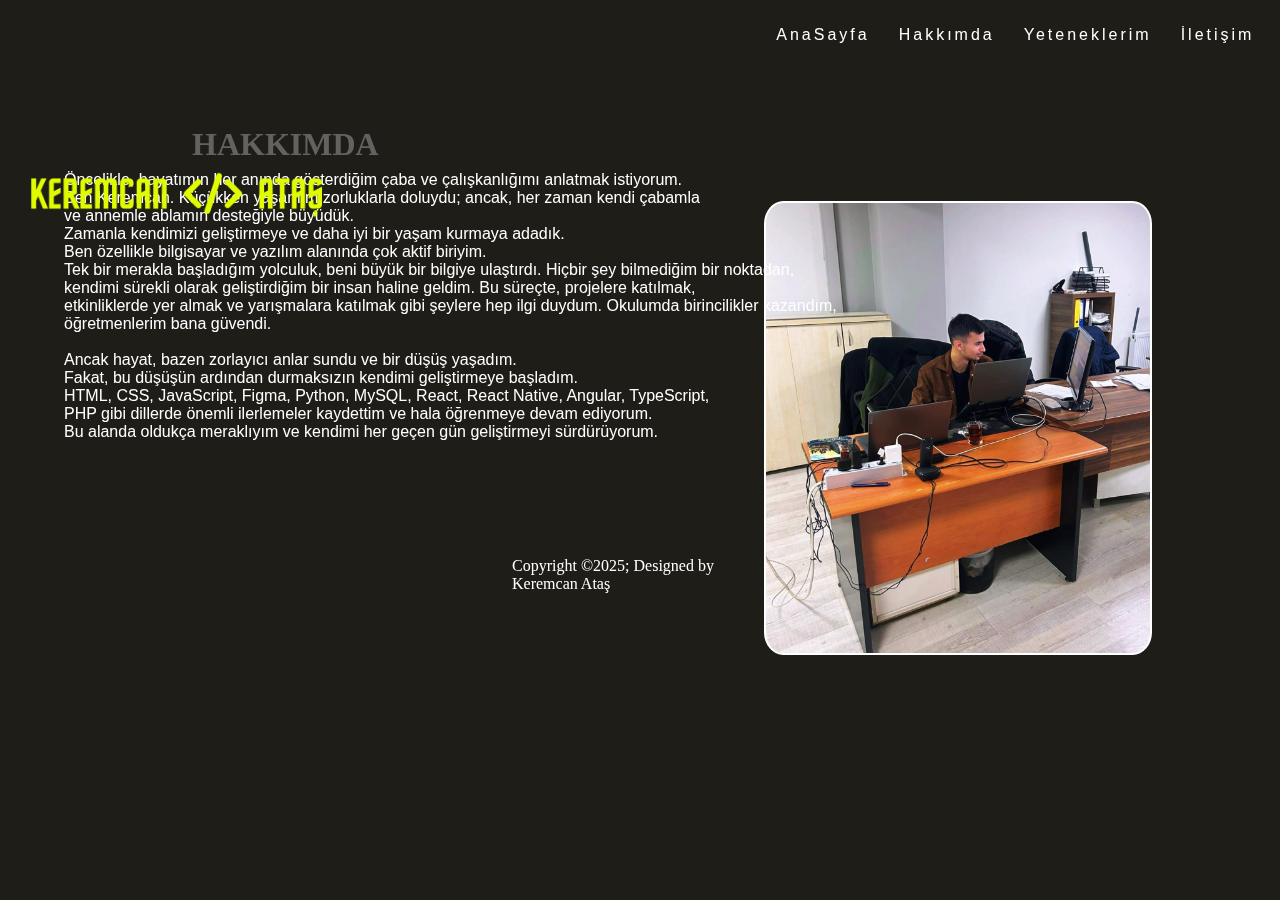
<file: Yeni Site/about.html>
<!DOCTYPE html>
<html lang="en">
  <head>
    <meta charset="UTF-8" />
    <meta name="viewport" content="width=device-width, initial-scale=1.0" />
    <meta name="description" content="Keremcan Ataş'ın kişisel web sitesi, hayatı, yetenekleri ve projeleri hakkında bilgiler içeriyor." />
    <meta name="keywords" content="Keremcan Ataş, yazılım, bilgisayar, HTML, CSS, JavaScript, Python, React, PHP, Figma, MySQL" />
    <meta name="author" content="Keremcan Ataş" />
    <meta property="og:title" content="Hakkımızda - Keremcan Ataş" />
    <meta property="og:description" content="Keremcan Ataş'ın kişisel web sitesi. Hayatına, projelerine ve yeteneklerine dair bilgiler." />
    <meta property="og:image" content="logo.png" />
    <meta property="og:url" content="https://www.keremcan.com/about.html" />
    <meta name="twitter:card" content="summary_large_image" />
    <meta name="twitter:title" content="Hakkımızda - Keremcan Ataş" />
    <meta name="twitter:description" content="Keremcan Ataş'ın hayatı ve projeleri hakkında detaylı bilgi." />
    <meta name="twitter:image" content="logo.png" />
    <meta http-equiv="Access-Control-Allow-Origin" content="*" />
    <meta http-equiv="Content-Security-Policy" content="default-src 'self'; script-src 'self' https://www.google.com; style-src 'self' https://fonts.googleapis.com; img-src 'self' https://www.google.com; font-src 'self' https://fonts.gstatic.com;" />
    <link rel="shortcut icon" href="icons8-about-us-50.png" type="image/x-icon" />
    
    <title>--Hakkımızda--</title>
    <link rel="stylesheet" href="about.css" />
    <link rel="preconnect" href="https://fonts.googleapis.com" />
    <link rel="preconnect" href="https://fonts.gstatic.com" crossorigin />
    <link
      href="https://fonts.googleapis.com/css2?family=Anton&display=swap"
      rel="stylesheet"
    />
  </head>
  <body>
    <div class="fade-in">
      <div class="logo">
        <img src="logo.png" width="430px" height="430px" alt="Logom" />
      </div>
      <nav class="menu-bar">
        <a href="index.html">AnaSayfa</a>
        <a href="about.html">Hakkımda</a>
        <a href="skills.html">Yeteneklerim</a>
        <a href="contack.html">İletişim</a>
      </nav>
      <br /><br />
      <h1 class="about-text">HAKKIMDA</h1>
     
      <p class="paragraf-about">
        Öncelikle, hayatımın her anında gösterdiğim çaba ve çalışkanlığımı
        anlatmak istiyorum. <br>Ben Keremcan. Küçükken yaşamım zorluklarla doluydu;
        ancak, her zaman kendi çabamla  <br> ve annemle ablamın desteğiyle büyüdük. <br>
        Zamanla kendimizi geliştirmeye ve daha iyi bir yaşam kurmaya adadık. <br> Ben
        özellikle bilgisayar ve yazılım alanında çok aktif biriyim. <br />
        Tek bir merakla başladığım yolculuk, beni büyük bir bilgiye ulaştırdı.
        Hiçbir şey bilmediğim bir noktadan, <br> kendimi sürekli olarak geliştirdiğim
        bir insan haline geldim. Bu süreçte, projelere katılmak, <br> etkinliklerde yer
        almak ve yarışmalara katılmak gibi şeylere hep ilgi duydum. Okulumda
        birincilikler kazandım, <br>öğretmenlerim bana güvendi.
        <br /><br />
        Ancak hayat, bazen zorlayıcı anlar sundu ve bir düşüş yaşadım. <br> Fakat, bu
        düşüşün ardından durmaksızın kendimi geliştirmeye başladım. <br> HTML, CSS,
        JavaScript, Figma, Python, MySQL, React, React Native, Angular,
        TypeScript, <br> PHP gibi dillerde önemli ilerlemeler kaydettim ve hala
        öğrenmeye devam ediyorum. <br> Bu alanda oldukça meraklıyım ve kendimi her
        geçen gün geliştirmeyi sürdürüyorum.
      </p>
      <div class="image-about">
          
      </div>
      <br>
      <br>
      <footer>
        <div class="footerBottom">
            <p>Copyright &copy;2025; Designed by <span class="designer">Keremcan Ataş</span></p>
       </div>
    </footer>
    </div>
  </body>
</html>
</file>
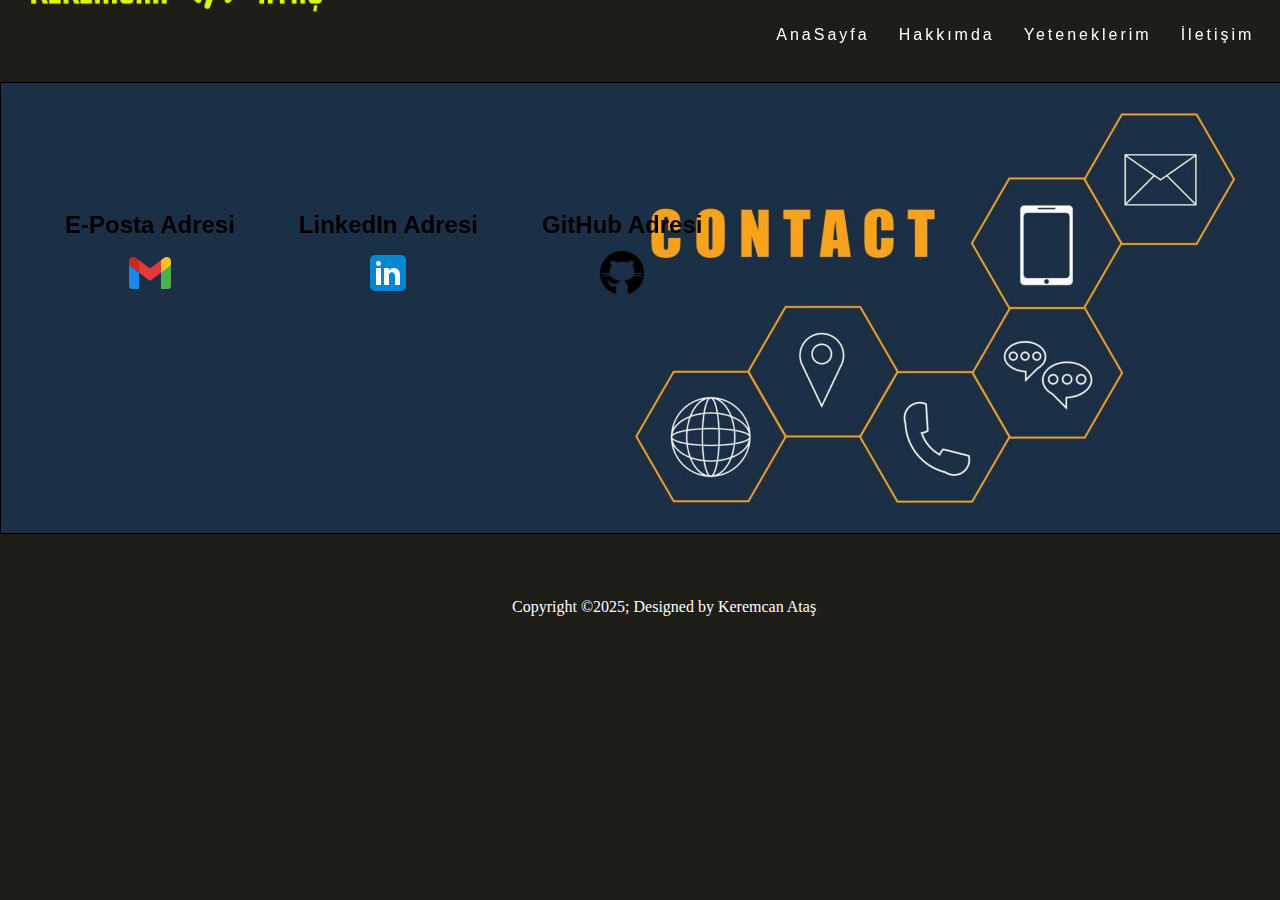
<file: Yeni Site/contack.html>
<!DOCTYPE html>
<html lang="en">
<head>
    <meta charset="UTF-8">
    <meta name="viewport" content="width=device-width, initial-scale=1.0">
    <title>--İletişim--</title>
    <link rel="stylesheet" href="contack.css" />
    <link rel="preconnect" href="https://fonts.googleapis.com" />
    <link rel="preconnect" href="https://fonts.gstatic.com" crossorigin />
     <meta name="description" content="Keremcan Ataş ile iletişime geçmek için e-posta, LinkedIn ve GitHub bağlantıları. Yazılım ve teknoloji konularında destek ve iş birliği için iletişim kurun." />
     <meta name="keywords" content="Keremcan Ataş, iletişim, e-posta, LinkedIn, GitHub, yazılım, teknoloji" />
     <meta name="author" content="Keremcan Ataş" />
     <meta property="og:title" content="İletişim - Keremcan Ataş" />
     <meta property="og:description" content="Keremcan Ataş ile iletişime geçmek için e-posta, LinkedIn ve GitHub bağlantılarına erişim sağlayın." />
     <meta property="og:image" content="logo.png" />
     <meta property="og:url" content="https://www.keremcan.com/contack.html" />
     <meta property="og:type" content="website" />
     <meta name="twitter:card" content="summary_large_image" />
     <meta name="twitter:title" content="İletişim - Keremcan Ataş" />
     <meta name="twitter:description" content="Keremcan Ataş ile iletişime geçmek için e-posta, LinkedIn ve GitHub bağlantılarını bulabilirsiniz." />
     <meta name="twitter:image" content="logo.png" />
     <meta http-equiv="Access-Control-Allow-Origin" content="*" />
     <meta http-equiv="Content-Security-Policy" content="default-src 'self'; script-src 'self' https://www.google.com; style-src 'self' https://fonts.googleapis.com; img-src 'self' https://www.google.com; font-src 'self' https://fonts.gstatic.com;" />
     
     <link rel="shortcut icon" href="icons8-contact-50.png" type="image/x-icon">
     <title>--İletişim--</title>
     <link rel="stylesheet" href="contack.css" />
     <link rel="preconnect" href="https://fonts.googleapis.com" />
     <link rel="preconnect" href="https://fonts.gstatic.com" crossorigin />
     <link href="https://fonts.googleapis.com/css2?family=Anton&display=swap" rel="stylesheet"/>
    <link href="https://fonts.googleapis.com/css2?family=Anton&display=swap"rel="stylesheet"/>
</head>
<body>
  <div class="fade-in">
    <div class="logo">
      <img src="logo.png" width="430px" height="430px" alt="logom"/>
    </div>
    <nav class="menu-bar">
      <a href="index.html">AnaSayfa</a>
      <a href="about.html">Hakkımda</a>
      <a href="skills.html">Yeteneklerim</a>
      <a href="contack.html">İletişim</a>
    </nav>
    <br>
    <div class="contack-image">
      <div class="contact-container">
        <div class="contact-item">
            <h1>E-Posta Adresi</h1>
            <a href="mailto:Keremcanatass13@gmail.com" target="_blank"><img src="icons8-gmail-48.png"></a>
        </div>
        <div class="contact-item">
            <h1>LinkedIn Adresi</h1>
            <a href="https://www.linkedin.com/in/keremcan-ataş-a48bb333b/" target="_blank"><img src="icons8-linkedin-48.png"></a>
        </div>
        <div class="contact-item">
            <h1>GitHub Adresi</h1>
            <a href="https://github.com/Keremcanatass-58" target="_blank"><img src="icons8-github-50 (1).png"></a>
        </div>
    </div>      
  </div>
  </div>
  <footer>
    <div class="footerBottom">
        <p>Copyright &copy;2025; Designed by <span class="designer">Keremcan Ataş</span></p>
</div>
</footer>
</body>
</html>
</file>
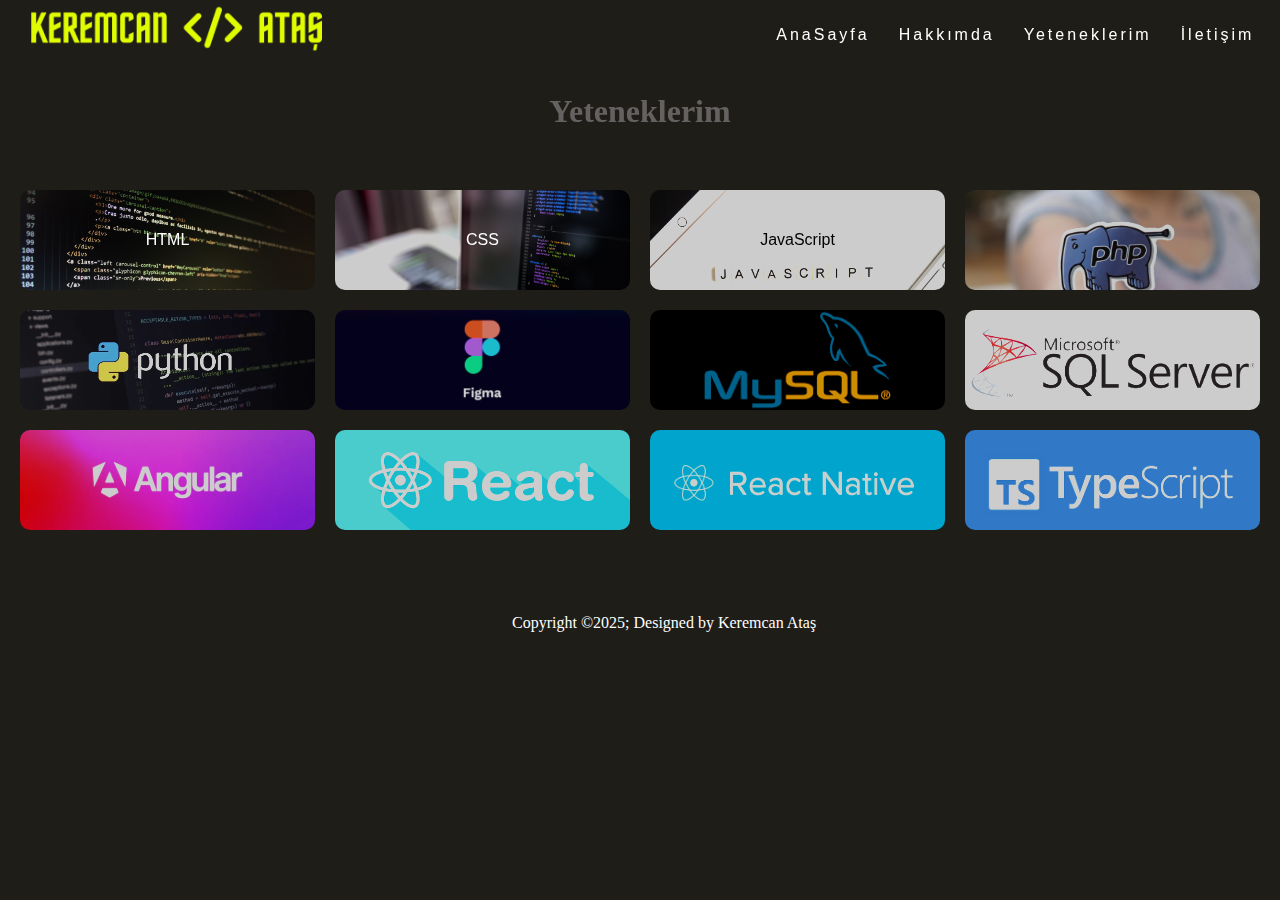
<file: Yeni Site/skills.html>
<!DOCTYPE html>
<html lang="en">
  <head>
    <meta charset="UTF-8" />
    <meta name="viewport" content="width=device-width, initial-scale=1.0" />
    <meta
      name="description"
      content="Keremcan Ataş'ın yazılım ve tasarım yetenekleri hakkında detaylı bilgi. HTML, CSS, JavaScript, PHP, Python, Figma ve daha fazlası."
    />
    <meta
      name="keywords"
      content="Keremcan Ataş, yazılım, yetenekler, HTML, CSS, JavaScript, React, PHP, Python, TypeScript, Figma"
    />
    <meta name="author" content="Keremcan Ataş" />
    <meta property="og:title" content="Yeteneklerim - Keremcan Ataş" />
    <meta
      property="og:description"
      content="Keremcan Ataş'ın yazılım ve tasarım yetenekleri hakkında bilgi edinin. HTML, CSS, JavaScript, PHP, Python, Figma, ve daha fazlası."
    />
    <meta property="og:image" content="logo.png" />
    <meta property="og:url" content="https://www.keremcan.com/skills.html" />
    <meta property="og:type" content="website" />
    <meta name="twitter:card" content="summary_large_image" />
    <meta name="twitter:title" content="Yeteneklerim - Keremcan Ataş" />
    <meta
      name="twitter:description"
      content="Keremcan Ataş'ın yazılım ve tasarım yetenekleri hakkında detaylı bilgi."
    />
    <meta name="twitter:image" content="logo.png" />
    <meta http-equiv="Access-Control-Allow-Origin" content="*" />
    <meta
      http-equiv="Content-Security-Policy"
      content="script-src 'self' https://www.google.com; style-src 'self' https://fonts.googleapis.com; img-src 'self' https://www.google.com; font-src 'self' https://fonts.gstatic.com;"
    />

    <link
      rel="shortcut icon"
      href="icons8-ability-64.png"
      type="image/x-icon"
    />
    <title>--Yeteneklerim--</title>
    <link rel="stylesheet" href="skills.css" />
    <link rel="preconnect" href="https://fonts.googleapis.com" />
    <link rel="preconnect" href="https://fonts.gstatic.com" crossorigin />
    <link
      href="https://fonts.googleapis.com/css2?family=Anton&display=swap"
      rel="stylesheet"
    />
    <script src="script2.js" defer></script>
  </head>
  <body>
    <div class="fade-in">
      <div class="logo">
        <img src="logo.png" width="430px" height="430px" alt="logom"/>
      </div>
      <nav class="menu-bar">
        <a href="index.html">AnaSayfa</a>
        <a href="about.html">Hakkımda</a>
        <a href="skills.html">Yeteneklerim</a>
        <a href="contack.html">İletişim</a>
      </nav>
      <br /><br /><br /><br />
      <center><h1 class="skills-text">Yeteneklerim</h1></center>
      <br />
      <div class="container">
        <div class="skill-container" id="html-container" data-skill="HTML">
          HTML
        </div>
        <div class="skill-container" id="css-container" data-skill="CSS">
          CSS
        </div>
        <div
          class="skill-container"
          id="javascript-container"
          data-skill="JavaScript"
        >
          JavaScript
        </div>
        <div class="skill-container" id="php-container" data-skill="PHP"></div>
        <div
          class="skill-container"
          id="python-container"
          data-skill="Python"
        ></div>
        <div
          class="skill-container"
          id="figma-container"
          data-skill="Figma"
        ></div>
        <div
          class="skill-container"
          id="mysql-container"
          data-skill="MySQL"
        ></div>
        <div
          class="skill-container"
          id="mssql-container"
          data-skill="MSSQL"
        ></div>
        <div
          class="skill-container"
          id="angular-container"
          data-skill="Angular"
        ></div>
        <div
          class="skill-container"
          id="react-container"
          data-skill="React"
        ></div>
        <div
          class="skill-container"
          id="react-native-container"
          data-skill="ReactNative"
        ></div>
        <div
          class="skill-container"
          id="typescript-container"
          data-skill="TypeScript"
        ></div>
      </div>

      <div id="popup-HTML" class="popup">
        <div class="popup-content">
          <span class="close-btn" onclick="closePopup('HTML')">&times;</span>
          <h2>HTML</h2>
          <p>
            HTML,Lisede gördüğüm html ve kendimde birşeyler katarak kendimi
            geliştirdiğim ilk web sitem bir hobi ve aktivite ile ilgili
            bilgilendirme sitesi yapmıştım. Bu süreçte kendimi giderek
            geliştirerek film sitesi, e-ticaret sitesi ve daha birçok site
            yapmış bulunmaktayım.
          </p>
        </div>
      </div>

      <div id="popup-CSS" class="popup">
        <div class="popup-content">
          <span class="close-btn" onclick="closePopup('CSS')">&times;</span>
          <h2>CSS</h2>
          <p>
            CSS,ile animasyon ve belli stiller ile ilgili makaleler ve birçok
            kaynak araştırarak kendimi css konusunda geliştirdim.
          </p>
        </div>
      </div>

      <div id="popup-JavaScript" class="popup">
        <div class="popup-content">
          <span class="close-btn" onclick="closePopup('JavaScript')"
            >&times;</span
          >
          <h2>JavaScript</h2>
          <p>
            JavaScript, web sayfalarına etkileşim ve dinamiklik katan
            programlama dilidir.
          </p>
        </div>
      </div>

      <div id="popup-PHP" class="popup">
        <div class="popup-content">
          <span class="close-btn" onclick="closePopup('PHP')">&times;</span>
          <h2>PHP</h2>
          <p>
            PHP, dinamik web sayfaları ve uygulamalar oluşturmak için kullanılan
            bir sunucu tarafı programlama dilidir.
          </p>
        </div>
      </div>

      <div id="popup-Python" class="popup">
        <div class="popup-content">
          <span class="close-btn" onclick="closePopup('Python')">&times;</span>
          <h2>Python</h2>
          <p>
            Python, yüksek seviyeli, dinamik ve güçlü bir programlama dilidir.
            Veri analizi, web geliştirme, otomasyon gibi alanlarda yaygın olarak
            kullanılır.
          </p>
        </div>
      </div>

      <div id="popup-Figma" class="popup">
        <div class="popup-content">
          <span class="close-btn" onclick="closePopup('Figma')">&times;</span>
          <h2>Figma</h2>
          <p>
            Figma,ile stajda küçük bir arayüz tasarımı yaptım.Site instagram
            benzeri bir siteydi.
          </p>
        </div>
      </div>

      <div id="popup-MySQL" class="popup">
        <div class="popup-content">
          <span class="close-btn" onclick="closePopup('MySQL')">&times;</span>
          <h2>MySQL</h2>
          <p>
            MySQL, ilişkisel veritabanı yönetim sistemidir. Veritabanı
            uygulamaları için yaygın olarak kullanılır.
          </p>
        </div>
      </div>

      <div id="popup-MSSQL" class="popup">
        <div class="popup-content">
          <span class="close-btn" onclick="closePopup('MSSQL')">&times;</span>
          <h2>MSSQL</h2>
          <p>
            MSSQL, Benim staj yaptığım yer sql ile baya ilgiliydi ve sql ile
            ürünleri gruplayıp id leri ile işlemler yapıyordum
          </p>
        </div>
      </div>

      <div id="popup-Angular" class="popup">
        <div class="popup-content">
          <span class="close-btn" onclick="closePopup('Angular')">&times;</span>
          <h2>Angular</h2>
          <p>
            Angular, dinamik web uygulamaları oluşturmak için kullanılan bir
            TypeScript tabanlı framework'tür.
          </p>
        </div>
      </div>

      <div id="popup-React" class="popup">
        <div class="popup-content">
          <span class="close-btn" onclick="closePopup('React')">&times;</span>
          <h2>React</h2>
          <p>
            React, kullanıcı arayüzleri oluşturmak için kullanılan bir
            JavaScript kütüphanesidir.
          </p>
        </div>
      </div>

      <div id="popup-ReactNative" class="popup">
        <div class="popup-content">
          <span class="close-btn" onclick="closePopup('ReactNative')"
            >&times;</span
          >
          <h2>React Native</h2>
          <p>
            React Native, ile küçük tabanlı mini bir react native uygulaması
            yazdım.Sql + Python + Reactnative kullandım.Bu uygulamada sql
            çektiğim verileri react native ile social media uygulamasına login
            ve register için kullandım.
          </p>
        </div>
      </div>

      <div id="popup-TypeScript" class="popup">
        <div class="popup-content">
          <span class="close-btn" onclick="closePopup('TypeScript')"
            >&times;</span
          >
          <h2>TypeScript</h2>
          <p>
            TypeScript, JavaScript'in bir üst kümesi olan, tip güvenliğine sahip
            bir programlama dilidir.
          </p>
        </div>
      </div>
    </div>

    <footer>
      <div class="footerBottom">
        <p>
          Copyright &copy;2025; Designed by
          <span class="designer">Keremcan Ataş</span>
        </p>
      </div>
    </footer>
  </body>
</html>
</file>
<file: Yeni Site/about.css>
@import url("https://fonts.googleapis.com/css2?family=Audiowide&display=swap");
body {
    background-color: #1e1d18;
    margin: 0;
    padding: 0;
}

@keyframes fadeIn {
    from {
        opacity: 0;
        transform: translateY(20px);
    }

    to {
        opacity: 1;
        transform: translateY(0);
    }
}


.fade-in {
    opacity: 0;
    animation: fadeIn 1s ease-out forwards;
}

.logo {
    width: 50%;
    height: 10%;
    position: absolute;
    left: 0;
    margin-bottom: 45%;
}

.logo img {
    position: absolute;
    margin-top: -25%;
    margin-left: -5%;
}

.menu-bar {
    position: absolute;
    top: 0;
    margin-top: 2%;
    right: 0;
    margin-right: 2%;
    word-spacing: 25px;
}

.menu-bar a {
    color: #fff;
    text-decoration: none;
    font-family: "Anton", sans-serif;
    font-weight: 400;
    font-style: normal;
    position: relative;
    letter-spacing: 3px;
}

.menu-bar a:hover {
    color: #bbb9b9;
    transition: color 0.4s ease;
}

.menu-bar a::after {
    content: "";
    position: absolute;
    left: 0;
    bottom: 0;
    width: 0%;
    height: 2px;
    background-color: gray;
    transition: width 0.4s ease;
}

.menu-bar a:hover::after {
    width: 100%;
}

.about-text {
    margin-left: 15%;
    margin-top: 7%;
    display: grid;
	font-family: "Audiowide", cursive;
	color: #666161;

}

.paragraf-about {
    color: white;
    font-family: "Anton", sans-serif;
    font-weight: 100;
    font-size: normal;
    font-style: normal;
    margin-left: 5%;
    margin-top: -1%;

}

.image-about {
    width: 30%;
    height: 450px;
    border: 2px solid white;
    float: right;
    margin-top: -32%;
    margin-right: 10%;
    background-image: url("KA.jpg");
    background-size: cover;
    border-radius: 5%;
}

footer {
    margin-left: 40%;
    margin-top: 5%;
    color: white;
}
/* Media-Screen Bölümü */
@media (max-width: 767px) {
    .menu-bar{
        margin-right: 5%;
    }
    .menu-bar a {
        font-size: x-small;
    }

    .logo {
        display: none;
    }

    .about-text {
        margin-left: 25%;
    }

    .image-about {
        width: 80%;
        height: 250px;
        margin-top: 3%;
    }

    footer {
        font-size: x-small;
        margin-left: 25%;
        margin-top: 65%;
        position: absolute;

    }
}

@media (max-width: 393px) and (max-height: 851px) and (orientation: portrait) {
    .menu-bar a {
        font-size: xx-small;
    }

    .logo {
        display: none;
    }

    .about-text {
        margin-left: 25%;   
    }

    .image-about {
        width: 80%;
        height: 250px;
        margin-top: 3%;
    }

    footer {
        font-size: x-small;
        margin-left: 23%;
    }
}

@media (max-width: 1280px) and (min-width: 720px) {
    .logo {
        margin-top: 10%;
    }

    .image-about {
        width: 30%;
        height: 450px;
        margin-top: -20%;
    }
}

/* Media-Screen Bölümü */
</file>
<file: Yeni Site/contack.css>
body {
    background-color: #1e1d18;
    margin: 0;
    padding: 0;
}
@keyframes fadeIn {
    from {
        opacity: 0;
        transform: translateY(20px); 
    }
    to {
        opacity: 1;
        transform: translateY(0); 
    }
  }
  
  
  .fade-in {
    opacity: 0; 
    animation: fadeIn 1s ease-out forwards; 
  }
.logo {
    width: 50%;
    height: 10%;
    position: absolute;
    left: 0;
    margin-bottom: 45%;
}

.logo img {
    position: absolute;
    margin-top: -33%;
    margin-left: -5%;
    z-index: 50;
}

.menu-bar {
    position: absolute;
    top: 0;
    margin-top: 2%;
    right: 0;
    margin-right: 2%;
    word-spacing: 25px;
}

.menu-bar a {
    color: #fff;
    text-decoration: none;
    font-family: "Anton", sans-serif;
    font-weight: 400;
    font-style: normal;
    position: relative;
    letter-spacing: 3px;
}

.menu-bar a:hover {
    color: #bbb9b9;
    transition: color 0.4s ease;
}

.menu-bar a::after {
    content: "";
    position: absolute;
    left: 0;
    bottom: 0;
    width: 0%;
    height: 2px;
    background-color: gray;
    transition: width 0.4s ease;
}

.menu-bar a:hover::after {
    width: 100%;
}
.contack-image{
    width: 100%;
    height: 450px;
    border: 1px solid black;
    margin-top: 5%;
    background-image: url("contact.jpg");
    background-size: cover;
    background-repeat: no-repeat;
    background-position: center;
}
.contack-container {
    width: 100%;
    /* background-color: yellow; */
    text-align: center;
    padding: 20px 0;
    display: flex;
    flex-direction: column; 
    align-items: center; 
    gap: 20px; 
    font-family: "Anton", sans-serif;
    margin-left: -40%;
    margin-top: 5%;
    
}

.contact-item {
    display: flex;
    flex-direction: column; 
    align-items: center; 
    float: left;
    margin-top: 10%;
    margin-left: 5%;
    font-family: "Anton", sans-serif;
    font-weight: 400;
    font-style: normal;
    
}

.contact-item h1 {
    margin: 0;
    font-size: 1.5rem;
}

.contact-item p,
.contact-item a {
    margin: 10px 0;
    font-size: 1rem;
    text-decoration: none;
    color: black;
}
.contact-item a:hover {
    color: gray;
}
.contact-item a img {
    width: 48px; 
    height: auto;
    transition: transform 0.3s ease, filter 0.3s ease; 
}

.contact-item a:hover img {
    transform: scale(1.2); 
    filter: brightness(1.3); 
}
footer{
    margin-left: 40%;
    margin-top: 5%;
    color: white;
}
/* Media-Screen Bölümü */
@media (max-width: 767px ){
    .menu-bar{
        margin-right: 5%;
    }
    .logo{
        display: none;
    }
    .menu-bar a{
        font-size: x-small;
    }
    .contact-item {
        float: none;
        margin-right: 50%;
        margin-top: 10%;
    }
    .contact-item a img {
        margin-top: -20%;
    }
    footer{
        font-size: x-small;
        margin-left: 30%;
    }
    
}
@media (max-width: 393px) and (max-height: 851px) and (orientation: portrait){
    .logo{
        display: none;
    }
    .menu-bar a{
        font-size: xx-small;
    }
    .contact-item {
        float: none;
        margin-right: 50%;
        
    }
    footer{
        font-size: x-small;
        margin-left: 25%;
    }
}
@media (min-width: 1200px){
    .logo{
        margin-top: 4%;
    }
}
@media (max-width: 1440px) and (min-width: 720px){
    .logo{
        margin-top: -2%;
    }
}

/* Media-Screen Bölümü */
</file>
<file: Yeni Site/skills.css>
@import url("https://fonts.googleapis.com/css2?family=Audiowide&display=swap");

body {
    background-color: #1e1d18;
    margin: 0;
    padding: 0;
}

@keyframes fadeIn {
    from {
        opacity: 0;
        transform: translateY(20px);
    }

    to {
        opacity: 1;
        transform: translateY(0);
    }
}


.fade-in {
    opacity: 0;
    animation: fadeIn 2s ease-out forwards;
}

.logo {
    width: 50%;
    height: 10%;
    position: absolute;
    left: 0;
    margin-bottom: 45%;
}

.logo img {
    position: absolute;
    margin-top: -33%;
    margin-left: -5%;
}

.menu-bar {
    position: absolute;
    top: 0;
    margin-top: 2%;
    right: 0;
    margin-right: 2%;
    word-spacing: 25px;
}

.menu-bar a {
    color: #fff;
    text-decoration: none;
    font-family: "Anton", sans-serif;
    font-weight: 400;
    font-style: normal;
    position: relative;
    letter-spacing: 3px;
}

.menu-bar a:hover {
    color: #bbb9b9;
    transition: color 0.4s ease;
}

.menu-bar a::after {
    content: "";
    position: absolute;
    left: 0;
    bottom: 0;
    width: 0%;
    height: 2px;
    background-color: gray;
    transition: width 0.4s ease;
}

.menu-bar a:hover::after {
    width: 100%;
}

.skills-text {
    display: grid;
    font-family: "Audiowide", cursive;
    color: #666161;
}

.container {
    display: grid;
    grid-template-columns: repeat(4, 1fr);
    gap: 20px;
    padding: 20px;
    overflow: hidden;
}

.Html-container,
.Css-container,
.JavaScript-container,
.Php-container,
.python-container,
.figma-container,
.MySQL-container,
.mssql-container,
.Angular-container,
.React-container,
.React-native,
.TypeScript-container {
    height: 100px;
    border: 1px solid black;
    text-align: center;
    line-height: 100px;

}

a {
    text-decoration: none;
}

.Html-container {
    background-image: url("html.jpg");
    background-size: cover;
    background-blend-mode: darken;
    color: white;
    font-family: "Anton", sans-serif;
    font-weight: 400;
    font-style: normal;
}

.Css-container {
    background-image: url("laptop-2620118_1920.jpg");
    background-size: cover;
    background-blend-mode: darken;
    color: white;
    font-family: "Anton", sans-serif;
    font-weight: 400;
    font-style: normal;
}

.JavaScript-container {
    background-image: url("javascript-4523100_1920.jpg");
    background-size: cover;
    background-blend-mode: darken;
    color: black;
    font-family: "Anton", sans-serif;
    font-weight: 400;
    font-style: normal;
}

.Php-container {
    background-image: url("pexels-realtoughcandy-11035390.jpg");
    background-size: cover;
    background-position: 0;
    background-repeat: no-repeat;
    background-blend-mode: darken;
    color: white;
    font-family: "Anton", sans-serif;
    font-weight: 400;
    font-style: normal;
}

.python-container {
    background-image: url("0eb915ca1a4bef3ab0a874f980859584.png");
    background-size: cover;
    background-position: 0;
    background-repeat: no-repeat;
    background-blend-mode: darken;
    color: white;
    font-family: "Anton", sans-serif;
    font-weight: 400;
    font-style: normal;
}

.figma-container {
    background-image: url("Figma0.jpg");
    background-size: cover;
    background-position: 0;
    background-repeat: no-repeat;
    background-blend-mode: darken;
    color: white;
    font-family: "Anton", sans-serif;
    font-weight: 400;
    font-style: normal;
}

.MySQL-container {
    background-image: url("images.png");
    background-size: cover;
    background-position: 0;
    background-repeat: no-repeat;
    background-blend-mode: darken;
    color: white;
    font-family: "Anton", sans-serif;
    font-weight: 400;
    font-style: normal;
}

.mssql-container {
    background-image: url("5caeeca914578.png");
    background-size: cover;
    background-position: 0;
    background-repeat: no-repeat;
    background-blend-mode: darken;
    color: white;
    font-family: "Anton", sans-serif;
    font-weight: 400;
    font-style: normal;
}

.Angular-container {
    background-image: url("qW5sXZSe_7w815bbdJh3mwhzBxyEdK13fFyRs3_8ZdQ.jpg");
    background-size: cover;
    background-position: center;
    background-repeat: no-repeat;
    background-blend-mode: darken;
    color: white;
    font-family: "Anton", sans-serif;
    font-weight: 400;
    font-style: normal;
    overflow: hidden;
}

.React-container {
    background-image: url("react-nedir.png");
    background-size: cover;
    background-repeat: no-repeat;
    background-position: center;
    background-blend-mode: darken;
    color: white;
    font-family: "Anton", sans-serif;
    font-weight: 400;
    font-style: normal;
    overflow: hidden;
}

.React-native {
    background-image: url("rnative.png");
    background-size: cover;
    background-repeat: no-repeat;
    background-position: center;
    background-blend-mode: darken;
    color: white;
    font-family: "Anton", sans-serif;
    font-weight: 400;
    font-style: normal;
    overflow: hidden;
}

.TypeScript-container {
    background-image: url("typescript-nedir.png");
    background-size: cover;
    background-repeat: no-repeat;
    background-position: center;
    background-blend-mode: darken;
    color: white;
    font-family: "Anton", sans-serif;
    font-weight: 400;
    font-style: normal;
    overflow: hidden;
}

footer {
    margin-left: 40%;
    margin-top: 5%;
    color: white;
}

.skill-container {
    width: 100%;
    height: 100px;
    background-color: #ccc;
    text-align: center;
    line-height: 100px;
    border-radius: 10px;
    transition: transform 0.3s ease;
}

.skill-container:hover {
    transform: scale(1.1);
    cursor: pointer;
}

.skill-container:active {
    transform: scale(1);
}

#html-container {
    background-image: url("html.jpg");
    background-size: cover;
    background-blend-mode: darken;
    color: white;
    font-family: "Anton", sans-serif;
    font-weight: 400;
    font-style: normal;
}

#css-container {
    background-image: url("laptop-2620118_1920.jpg");
    background-size: cover;
    background-blend-mode: darken;
    color: white;
    font-family: "Anton", sans-serif;
    font-weight: 400;
    font-style: normal;

}

#javascript-container {
    background-image: url("javascript-4523100_1920.jpg");
    background-size: cover;
    background-blend-mode: darken;
    color: black;
    font-family: "Anton", sans-serif;
    font-weight: 400;
    font-style: normal;
}
#php-container {
    background-image: url("pexels-realtoughcandy-11035390.jpg");
    background-size: cover;
    background-position: 0;
    background-repeat: no-repeat;
    background-blend-mode: darken;
    color: white;
    font-family: "Anton", sans-serif;
    font-weight: 400;
    font-style: normal;
}
#python-container {
    background-image: url("0eb915ca1a4bef3ab0a874f980859584.png");
    background-size: cover;
    background-position: 0;
    background-repeat: no-repeat;
    background-blend-mode: darken;
    color: white;
    font-family: "Anton", sans-serif;
    font-weight: 400;
    font-style: normal;
}
#figma-container {
    background-image: url("Figma0.jpg");
    background-size: cover;
    background-position: 0;
    background-repeat: no-repeat;
    background-blend-mode: darken;
    color: white;
    font-family: "Anton", sans-serif;
    font-weight: 400;
    font-style: normal;
}
#mysql-container {
    background-image: url("images.png");
    background-size: cover;
    background-position: 0;
    background-repeat: no-repeat;
    background-blend-mode: darken;
    color: white;
    font-family: "Anton", sans-serif;
    font-weight: 400;
    font-style: normal;
}
#mssql-container {
    background-image: url("5caeeca914578.png");
    background-size: cover;
    background-position: 0;
    background-repeat: no-repeat;
    background-blend-mode: darken;
    color: white;
    font-family: "Anton", sans-serif;
    font-weight: 400;
    font-style: normal;
}
#angular-container {
    background-image: url("qW5sXZSe_7w815bbdJh3mwhzBxyEdK13fFyRs3_8ZdQ.jpg");
    background-size: cover;
    background-position: center;
    background-repeat: no-repeat;
    background-blend-mode: darken;
    color: white;
    font-family: "Anton", sans-serif;
    font-weight: 400;
    font-style: normal;
    overflow: hidden;
}
#react-container {
    background-image: url("react-nedir.png");
    background-size: cover;
    background-repeat: no-repeat;
    background-position: center;
    background-blend-mode: darken;
    color: white;
    font-family: "Anton", sans-serif;
    font-weight: 400;
    font-style: normal;
    overflow: hidden;
}
#react-native-container {
    background-image: url("rnative.png");
    background-size: cover;
    background-repeat: no-repeat;
    background-position: center;
    background-blend-mode: darken;
    color: white;
    font-family: "Anton", sans-serif;
    font-weight: 400;
    font-style: normal;
    overflow: hidden;
}
#typescript-container {
    background-image: url("typescript-nedir.png");
    background-size: cover;
    background-repeat: no-repeat;
    background-position: center;
    background-blend-mode: darken;
    color: white;
    font-family: "Anton", sans-serif;
    font-weight: 400;
    font-style: normal;
    overflow: hidden;
}
.popup {
    display: none;
    position: fixed;
    top: 50%;
    left: 50%;
    transform: translate(-50%, -50%);
    background-color: rgba(0, 0, 0, 0.8);
    color: white;
    width: 50%;
    padding: 30px;
    border-radius: 10px;
    z-index: 100;
  }
  
  .popup-content {
    text-align: center;
  }
  
  .popup .close-btn {
    color: #fff;
    font-size: 25px;
    cursor: pointer;
    position: absolute;
    top: 5px;
    right: 10px;
  }
/* Media-Screen Bölümü */
@media (max-width: 767px) {
    .menu-bar {
        margin-right: 5%;
    }

    .logo {
        display: none;
    }

    .menu-bar a {
        font-size: x-small;
    }

    .container {
        display: flex;
        flex-direction: column;
        gap: 20px;
        padding: 20px;
    }

    footer {
        font-size: x-small;
        margin-left: 25%;
    }

    .JavaScript-container {
        background-size: cover;
        background-position: center;
    }

    .MySQL-container {
        background-size: cover;
        background-position: center;
    }
    
}

@media (max-width: 393px) and (max-height: 851px) and (orientation: portrait) {
    .logo {
        display: none;
    }

    .menu-bar a {
        font-size: xx-small;
    }

    .container {
        display: flex;
        flex-direction: column;
        gap: 20px;
        padding: 20px;
    }

    footer {
        font-size: x-small;
        margin-left: 24%;
    }
}

@media (min-width: 1200px) {
    .logo {
        margin-top: 4%;
    }
}

@media (max-width: 1440px) and (min-width: 720px) {
    .logo {
        margin-top: 1%;
    }
}

/* Media-Screen Bölümü */
</file>
